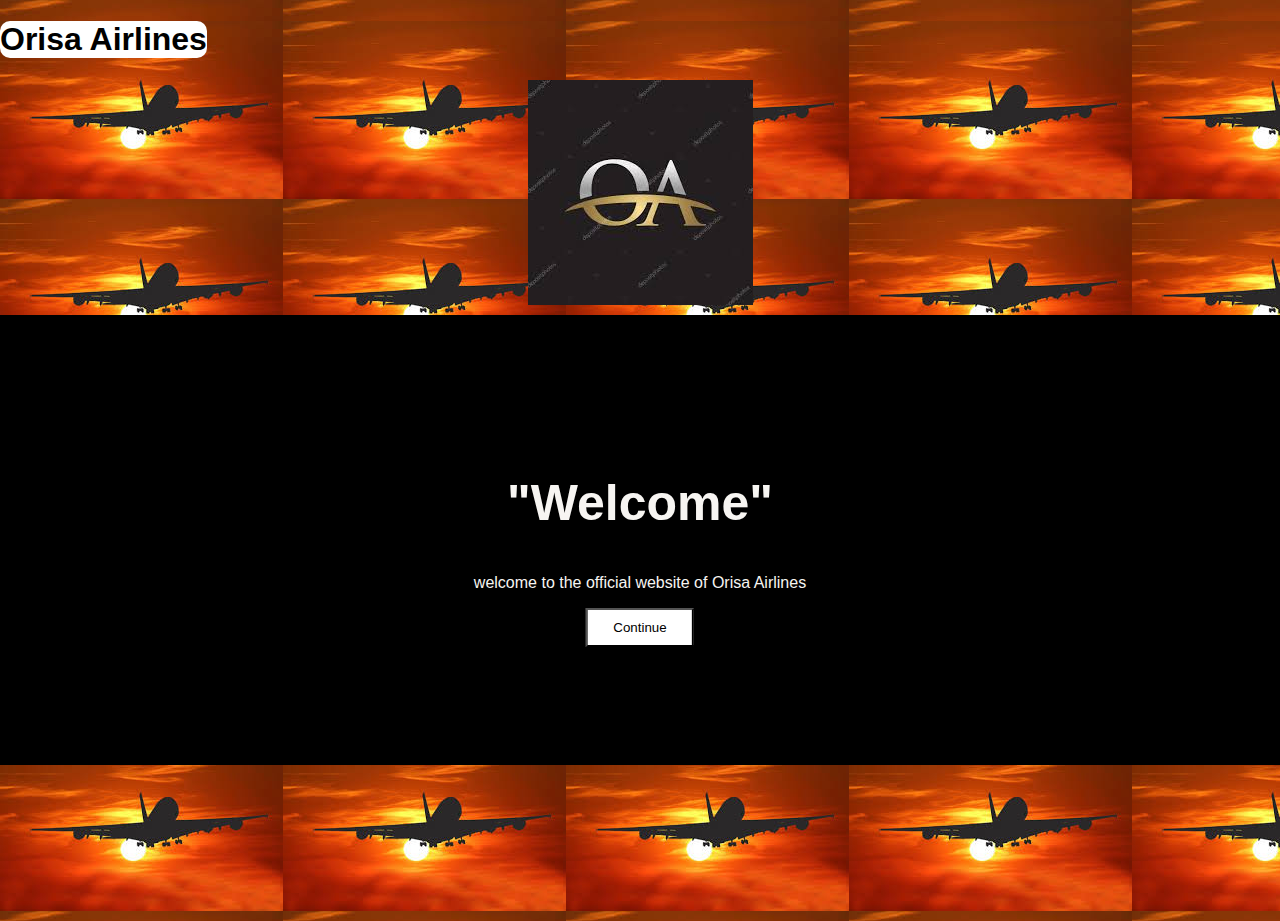
<file: orisa airlines wesite/index.html>
<!DOCTYPE html>
<html lang="en">

<head>
    <meta charset="UTF-8">
    <meta http-equiv="X-UA-Compatible" content="IE=edge">
    <meta name="viewport" content="width=device-width, initial-scale=1.0">
    <title>Orisa Airlines</title>
    <style>
        h1 {
            color: rgb(0, 0, 0);
            border: 3px;
            background-color: rgb(255, 255, 255);
            width: fit-content;
            border-radius: 10px;

        }

        body,
        html {
            height: 100%;
            margin: 0;
            font-family: Arial, Helvetica, sans-serif;
           /* background-color: white;*/
           background-image:url(./images/ju.jpg) ;
        }

        .im {
            background-image: linear-gradient(rgba(0, 0, 0, 0.5), rgba(0, 0, 0, 0.5)), url();
            height: 50%;
            background-position: center;
            background-repeat: no-repeat;
            background-size: cover;
            position: relative;
            background-color: black;
        }

        .tt {
            text-align: center;
            position: absolute;
            top: 50%;
            left: 50%;
            transform: translate(-50%, -50%);
            color: rgb(247, 245, 242);
        }
        .tt button{
            border: auto;
            outline: 0;
            display: inline-block;
            padding: 10px 25px;
            background-color: white;
            text-align: center;
            cursor: pointer;
            color: black;
        }
        .tt button:hover{
            background-color: rgb(255, 0, 0);
            color:white;
        }
        img{
            margin: auto;
            margin-bottom: 10px;
            display: flex;
            align-items: center;
            justify-content: center;
            filter: brightness(100%);
        }
        
    </style>
</head>

<body>
    <h1>Orisa Airlines</h1>
    <img src="./images/mn.jpg" alt="Logo" width="" height="">
    <div class="im">
        <div class="tt">
            <h2 style="font-size:50px">"Welcome"</h2>
            <p>welcome to the official website of Orisa Airlines</p>
            <a href="main.html"><button>Continue</button></a>
        </div>
    </div>

</body>

</html>
</file>
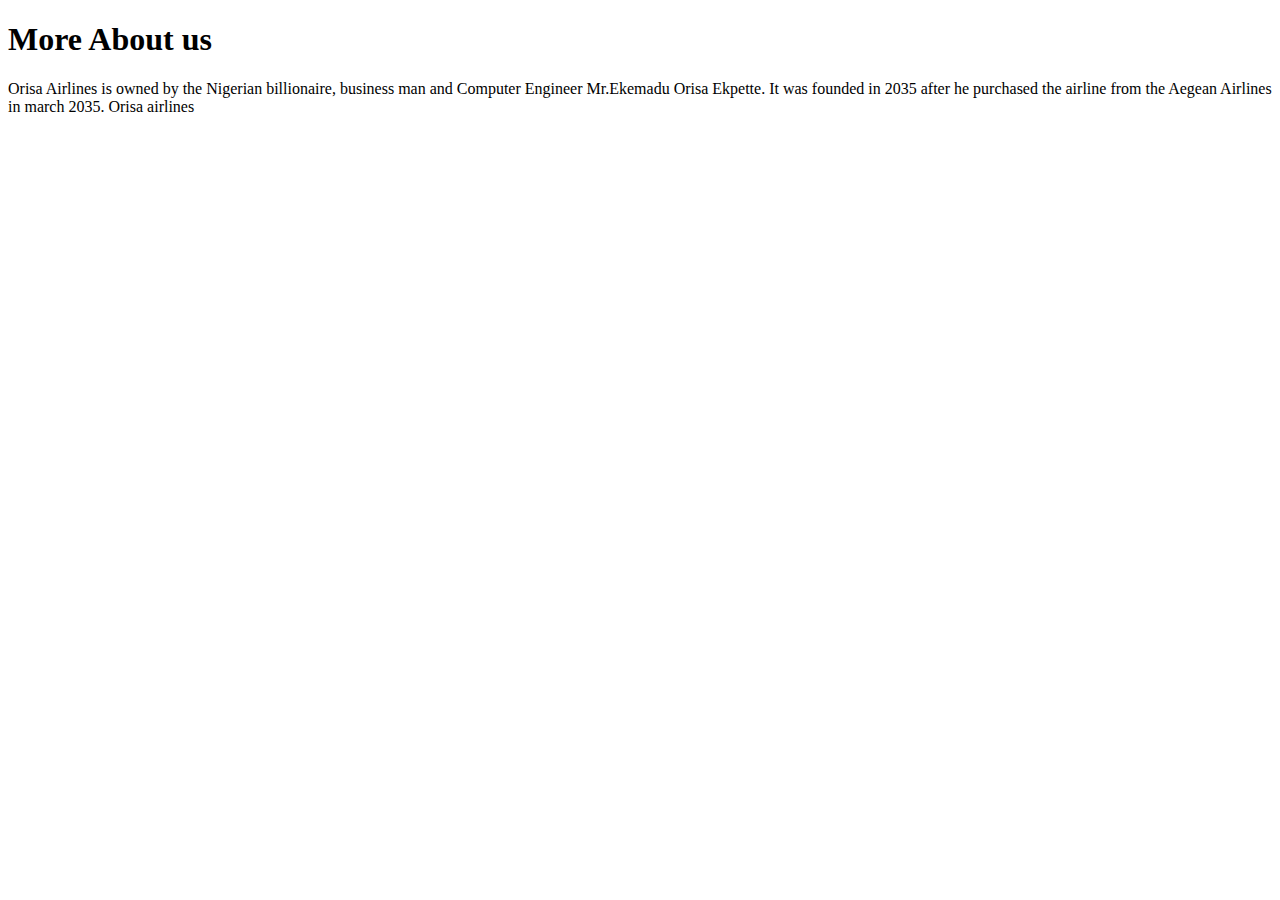
<file: orisa airlines wesite/about.html>
<!DOCTYPE html>
<html lang="en">
<head>
    <meta charset="UTF-8">
    <meta http-equiv="X-UA-Compatible" content="IE=edge">
    <meta name="viewport" content="width=device-width, initial-scale=1.0">
    <title>About Us</title>
</head>
<body>
    <h1>More About us</h1>
    <p class="lead">
        Orisa Airlines is owned by the Nigerian billionaire, business man and Computer Engineer Mr.Ekemadu Orisa Ekpette. It was founded in 2035 after he purchased the airline from the Aegean Airlines in march 2035. Orisa airlines 
     </p>

    
</body>
</html>
</file>
